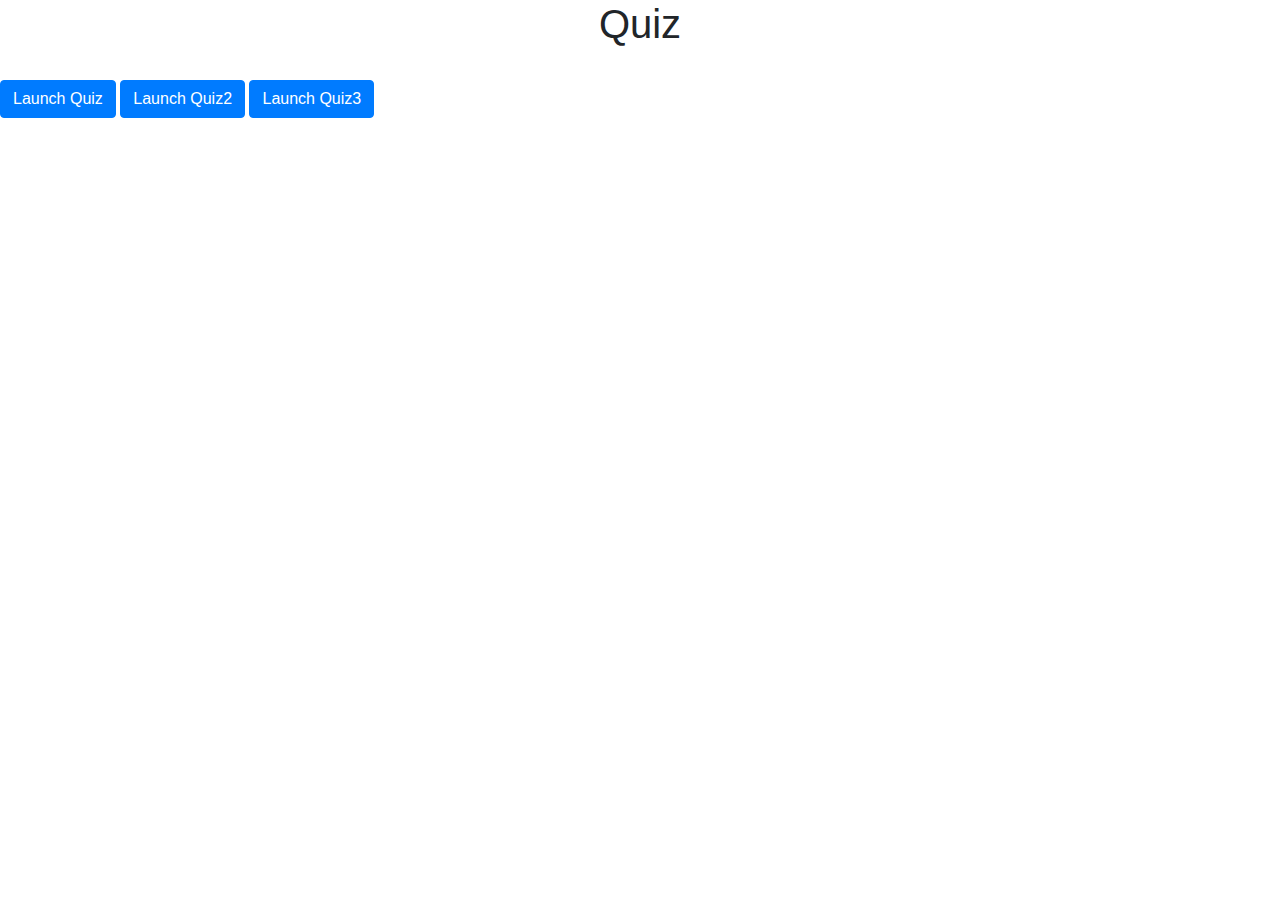
<file: index.html>
<!DOCTYPE html>
<html lang="en">
<head>
    <meta charset="UTF-8">
    <meta name="viewport" content="width=device-width, initial-scale=1.0">
    <title>Its a Quiz</title>
    <link rel="stylesheet" href="https://stackpath.bootstrapcdn.com/bootstrap/4.4.1/css/bootstrap.min.css" integrity="sha384-Vkoo8x4CGsO3+Hhxv8T/Q5PaXtkKtu6ug5TOeNV6gBiFeWPGFN9MuhOf23Q9Ifjh" crossorigin="anonymous">
    <link rel="stylesheet" type="text/css" href="style.css">
    
    
</head>
<body>
    <div id="counter"> </div>
    <div id="start"> <h1>Quiz</h1> </div>
    <div id="quiz" style="display: none;"></div>
    <div id="question"></div>
    <div id="results"></div>
    <br>
    
<!-- Button trigger modal -->
<button type="button" class="btn btn-primary" id="my_centered_buttons" data-toggle="modal" data-target="#staticBackdrop">
    Launch Quiz
  </button>
  
  <!-- Modal (QUESTION 1) -->
  <div class="modal fade" id="staticBackdrop" data-backdrop="static" tabindex="-1" role="dialog" aria-labelledby="staticBackdropLabel" aria-hidden="true">
    <div class="modal-dialog" role="document">
      <div class="modal-content">
        <div class="modal-header">
          <h5 class="modal-title" id="staticBackdropLabel">Question #1</h5>
          <button type="button" class="close" data-dismiss="modal" aria-label="Close">
            <span aria-hidden="true">&times;</span>
          </button>
        </div>
        <div class="modal-body">
        
            <form action="" method="post" class="q1" id="q1">
              <input type="radio" name="q1" value="1">right answer</input>
              <input type="radio" name="q1"  value="0">wrong answer</input>
              <input type="radio" name="q1"  value="0">wrong answer</input>
              
            </form>


        </div>
        <div class="modal-footer">
          <button type="button" class="btn btn-secondary" data-dismiss="modal">Close</button>
          <button type="button" class="btn btn-primary" data-dismiss="modal" data-toggle="modal" href="#staticBackdrop2">Next Question</button>
        </div>
      </div>
    </div>
  </div>
  
  
  

<!-- Button trigger modal 2-->
<button type="button" class="btn btn-primary display" data-toggle="modal" data-target="#staticBackdrop2">
    Launch Quiz2
  </button>
  
  <!-- Modal (QUESTION 2) -->
  <div class="modal fade" id="staticBackdrop2" data-backdrop="static" tabindex="-1" role="dialog" aria-labelledby="staticBackdropLabel" aria-hidden="true">
    <div class="modal-dialog" role="document">
      <div class="modal-content">
        <div class="modal-header">
          <h5 class="modal-title" id="staticBackdropLabel">Question #2</h5>
          <button type="button" class="close" data-dismiss="modal" aria-label="Close">
            <span aria-hidden="true">&times;</span>
          </button>
        </div>
        <div class="modal-body">
        
            <form action="" method="post" class="q2" id="q2">
              <input type="radio" name="q2" value="1">right answer</input>
              <input type="radio" name="q2"  value="0">wrong answer</input>
              <input type="radio" name="q2"  value="0">wrong answer</input>

			</form>
        </div>
        <div class="modal-footer">
          <button type="button" class="btn btn-secondary" data-dismiss="modal">Close</button>
          <button type="button" class="btn btn-primary" data-dismiss="modal" data-toggle="modal" href="#staticBackdrop3">Next Question</button>
        </div>
      </div>
    </div>
  </div>






<!-- Button trigger modal 3-->
<button type="button" class="btn btn-primary display" data-toggle="modal" data-target="#staticBackdrop3">
    Launch Quiz3
  </button>
  
  <!-- Modal  (QUESTION 3) -->
  <div class="modal fade" id="staticBackdrop3" data-backdrop="static" tabindex="-1" role="dialog" aria-labelledby="staticBackdropLabel" aria-hidden="true">
    <div class="modal-dialog" role="document">
      <div class="modal-content">
        <div class="modal-header">
          <h5 class="modal-title" id="staticBackdropLabel">Question #3</h5>
          <button type="button" class="close" data-dismiss="modal" aria-label="Close">
            <span aria-hidden="true">&times;</span>
          </button>
        </div>
        <div class="modal-body">
        
            <form action="" method="post" class="q3" id="q3">
              <input type="radio" name="q3" value="1">right answer</input>
              <input type="radio" name="q3"  value="0">wrong answer</input>
              <input type="radio" name="q3"  value="0">wrong answer</input>
              
            </form>

        </div>
        <div class="modal-footer">
          <button type="button" id="submit" class="btn btn-secondary" data-dismiss="modal">Submit</button>
        </div>
      </div>
    </div>
  </div>
    






    <script src="https://code.jquery.com/jquery-3.4.1.slim.min.js" integrity="sha384-J6qa4849blE2+poT4WnyKhv5vZF5SrPo0iEjwBvKU7imGFAV0wwj1yYfoRSJoZ+n" crossorigin="anonymous"></script>
    <script src="https://cdn.jsdelivr.net/npm/popper.js@1.16.0/dist/umd/popper.min.js" integrity="sha384-Q6E9RHvbIyZFJoft+2mJbHaEWldlvI9IOYy5n3zV9zzTtmI3UksdQRVvoxMfooAo" crossorigin="anonymous"></script>
    <script src="https://stackpath.bootstrapcdn.com/bootstrap/4.4.1/js/bootstrap.min.js" integrity="sha384-wfSDF2E50Y2D1uUdj0O3uMBJnjuUD4Ih7YwaYd1iqfktj0Uod8GCExl3Og8ifwB6" crossorigin="anonymous"></script>
    <script src="js.js"></script>
</body>
</html>
</file>
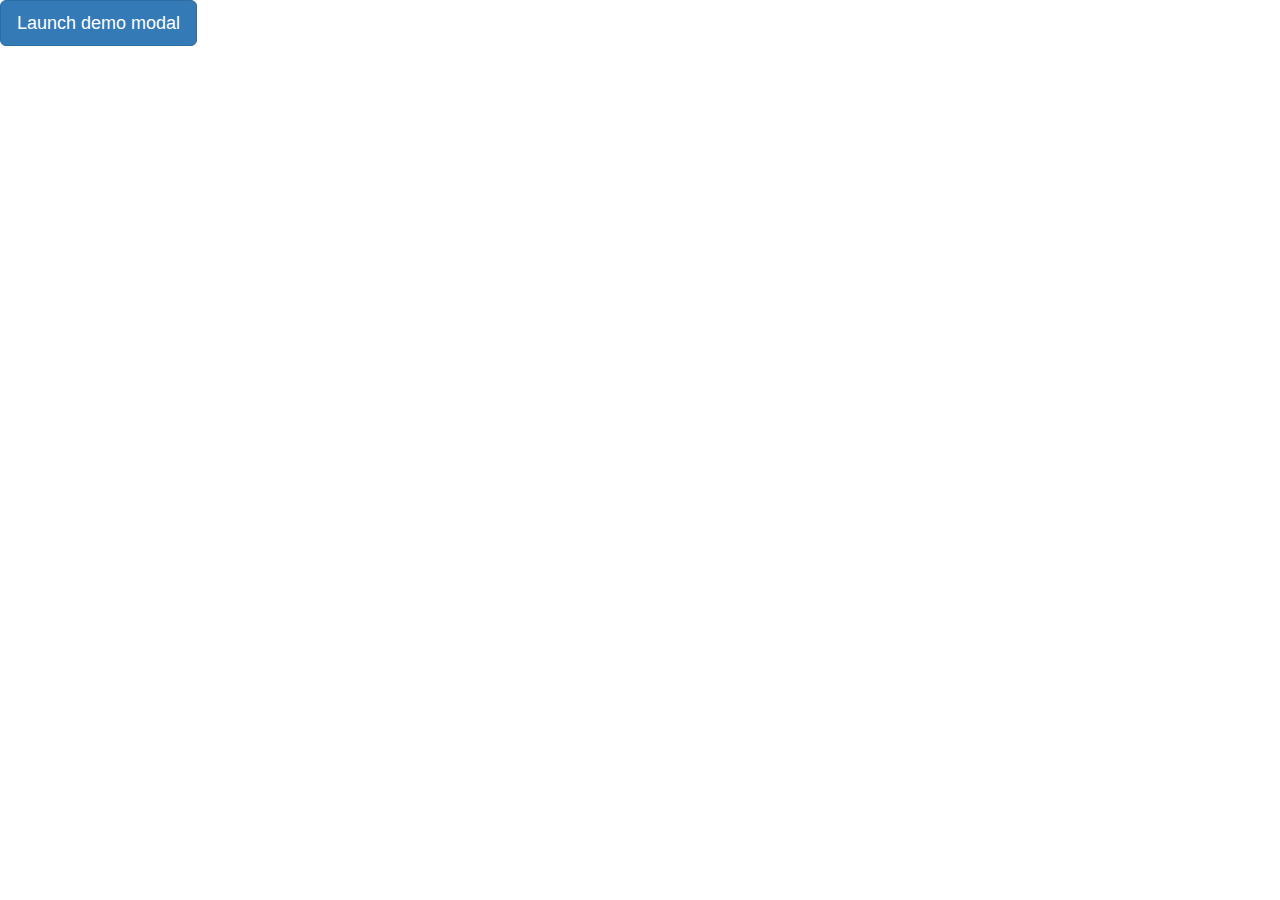
<file: junk.html>
<!DOCTYPE html>
<html lang="en">
<head>
  <title></title>
  <meta charset="utf-8">
  <link rel="stylesheet" href="http://maxcdn.bootstrapcdn.com/bootstrap/3.3.5/css/bootstrap.min.css">
  <script src="https://ajax.googleapis.com/ajax/libs/jquery/1.11.3/jquery.min.js"></script>
  <script src="http://maxcdn.bootstrapcdn.com/bootstrap/3.3.5/js/bootstrap.min.js"></script>
</head>
<body>

          <!-- Button trigger modal -->
          <button class="btn btn-primary btn-lg" data-toggle="modal" data-target="#modalOneModal">
            Launch demo modal
          </button> 
                  <!-- Modal -->
                  <div class="modal fade bg-info" id="modalOneModal" tabindex="-1" role="dialog" aria-labelledby="modalOneLabel" aria-hidden="true">
          
                    <div class="modal-dialog">
                
                      <div class="modal-content  bg-info">
                        <div class="modal-header btn-info">
                          <button type="button" class="close" data-dismiss="modal" aria-hidden="true">&times;</button>
                          <h4 class="modal-title" id="modalOneLabel">modalOne</h4>
                        </div>
                        <div id="thismodalOne" class="modal-body bg-info">
                      
                      
                   <!-- Modal -->
                   <div class="modal fade bg-info" id="modalOneModal" tabindex="-1" role="dialog" aria-labelledby="modalOneLabel" aria-hidden="true">
          
                    <div class="modal-dialog">
                
                      <div class="modal-content  bg-info">
                        <div class="modal-header btn-info">
                          <button type="button" class="close" data-dismiss="modal" aria-hidden="true">&times;</button>
                          <h4 class="modal-title" id="modalOneLabel">modalOne</h4>
                        </div>
                        <div id="thismodalOne" class="modal-body bg-info">
                      
          <!-- End Form Modals -->
          

</body>
</html>
</file>
<file: style.css>
h1 {
    text-align: center;
}

h2 {
    text-align: center;
}

#my_centered_buttons { 
   text-align: center;
}

/* .display {
    display: none;
} */
</file>
